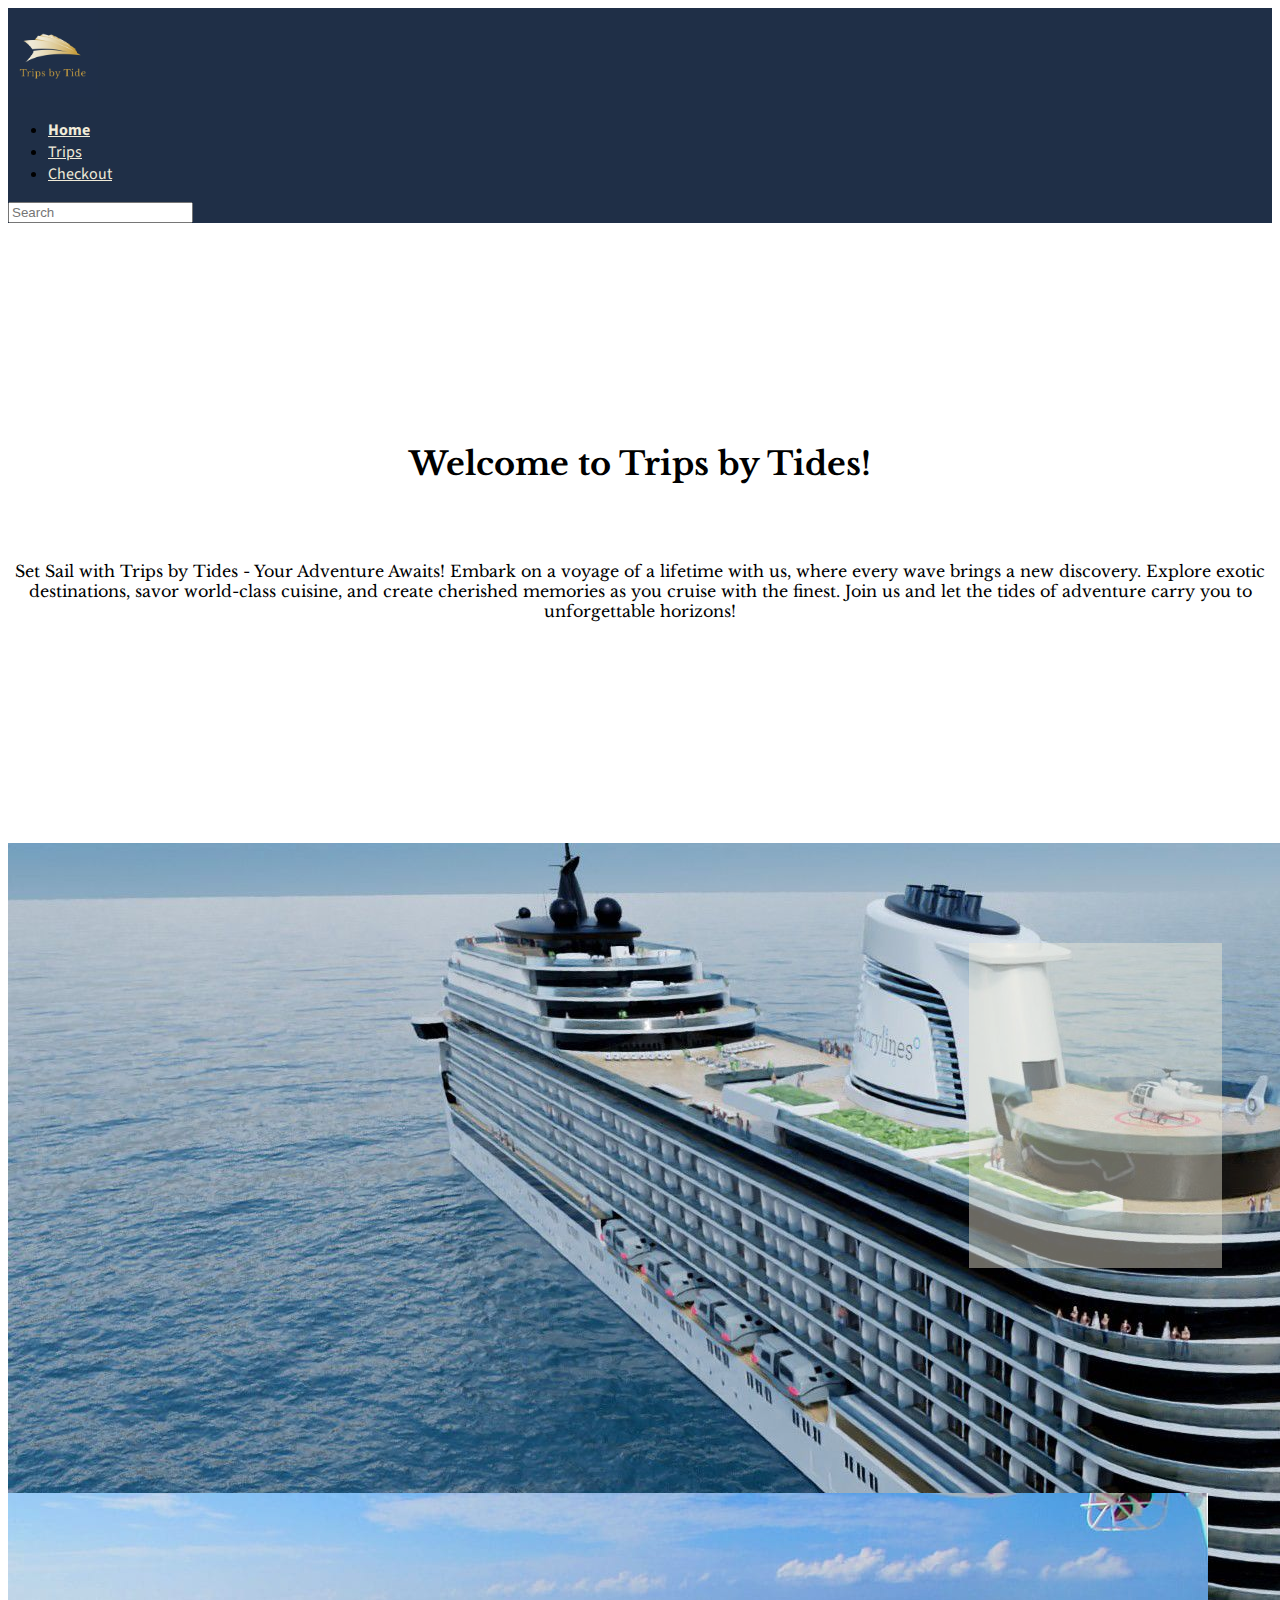
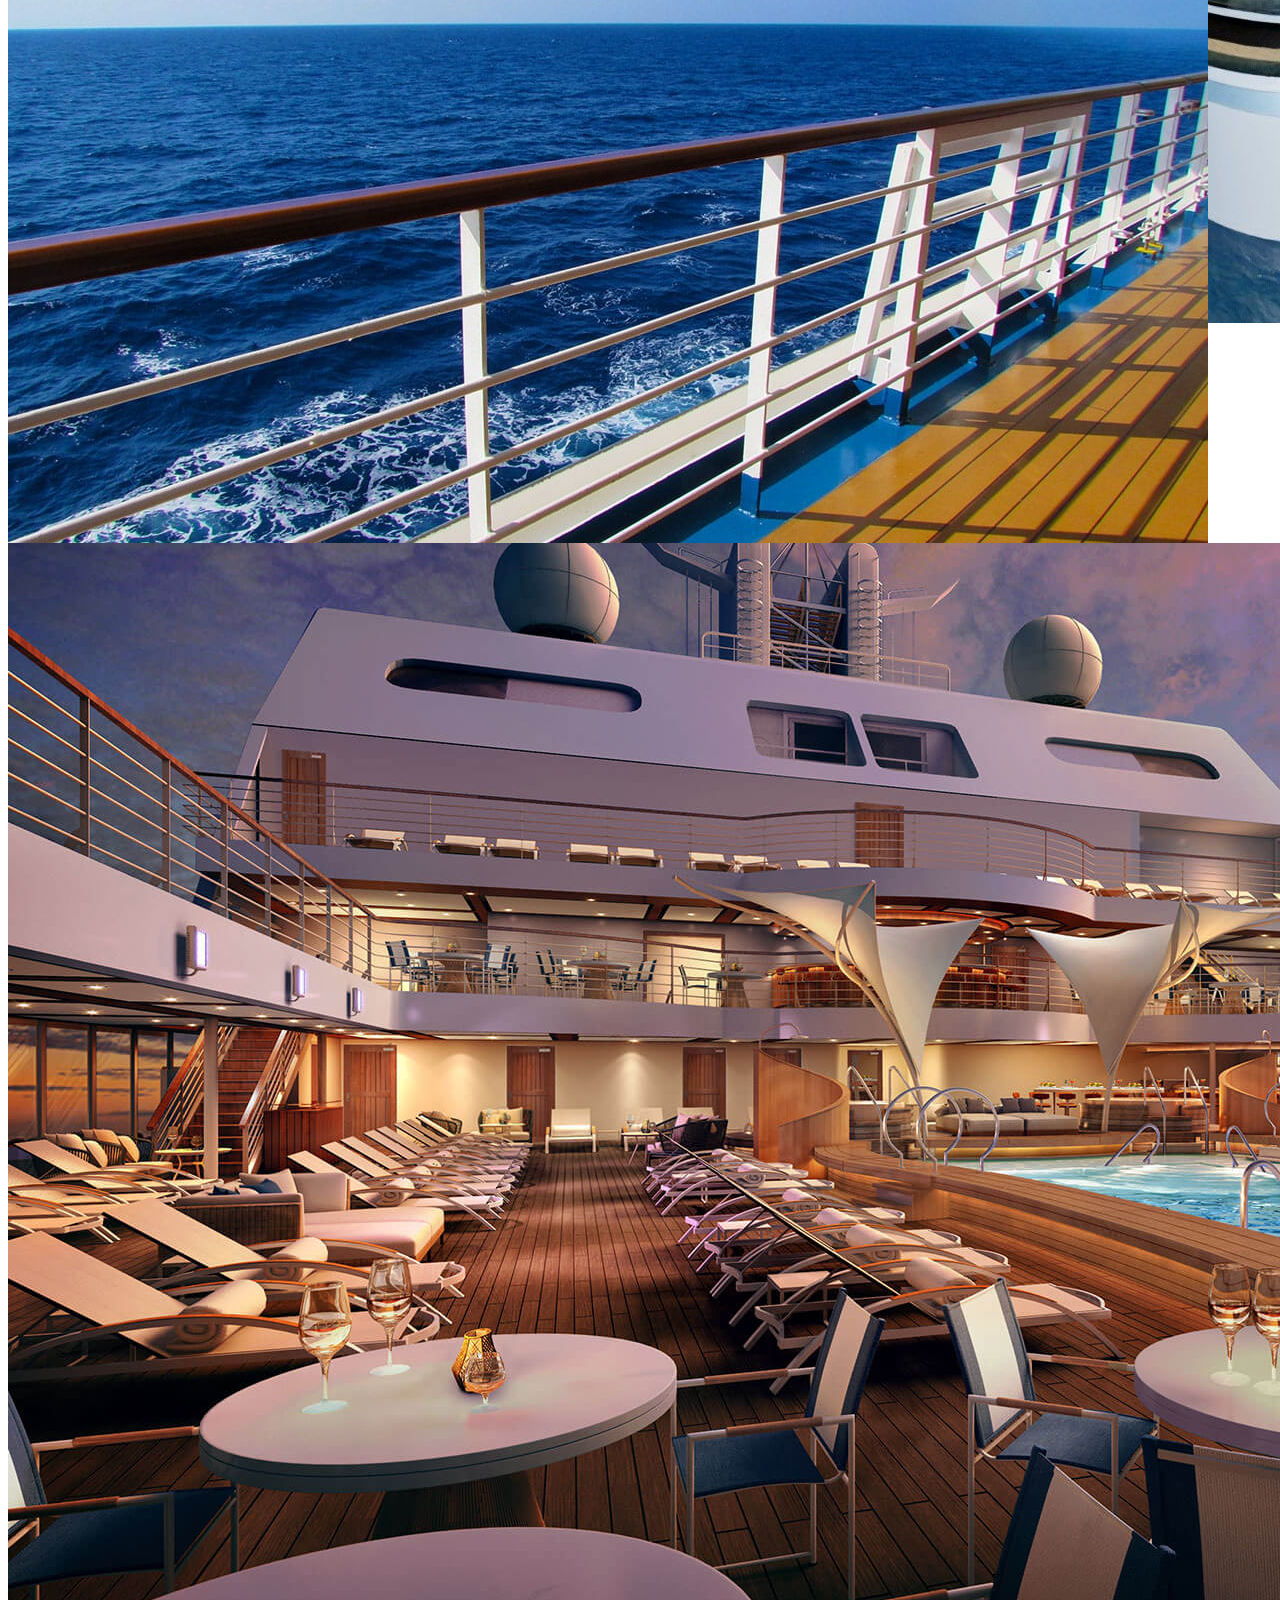
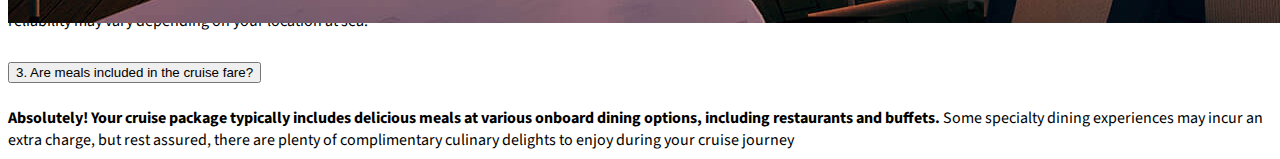
<file: index.html>
<!DOCTYPE html>
<html lang="en">
<head>
    <meta charset="UTF-8">
    <meta name="viewport" content="width=device-width, initial-scale=1.0">
    <title>Final project DV100 by Zahra Cassimjee</title>
 
    <!--javascript-->
    <script src="https://cdn.jsdelivr.net/npm/@popperjs/core@2.11.8/dist/umd/popper.min.js" integrity="sha384-I7E8VVD/ismYTF4hNIPjVp/Zjvgyol6VFvRkX/vR+Vc4jQkC+hVqc2pM8ODewa9r" crossorigin="anonymous"></script>
    <script src="https://cdn.jsdelivr.net/npm/bootstrap@5.3.0/dist/js/bootstrap.min.js" integrity="sha384-fbbOQedDUMZZ5KreZpsbe1LCZPVmfTnH7ois6mU1QK+m14rQ1l2bGBq41eYeM/fS" crossorigin="anonymous"></script>
    <script src="https://ajax.googleapis.com/ajax/libs/jquery/3.7.0/jquery.min.js"></script>
     <script src="js/home.js"></script>

<!--fonts-->
     <link rel="preconnect" href="https://fonts.googleapis.com">
<link rel="preconnect" href="https://fonts.gstatic.com" crossorigin>
<link href="https://fonts.googleapis.com/css2?family=Libre+Baskerville:ital,wght@0,400;0,700;1,400&family=Source+Sans+3:ital,wght@0,400;0,700;1,500&display=swap" rel="stylesheet">
    
     <!--Css-->
    <link href="https://cdn.jsdelivr.net/npm/bootstrap@5.3.0/dist/css/bootstrap.min.css" rel="stylesheet" integrity="sha384-9ndCyUaIbzAi2FUVXJi0CjmCapSmO7SnpJef0486qhLnuZ2cdeRhO02iuK6FUUVM" crossorigin="anonymous">
    <link rel="stylesheet" href="/css/main.css">


</head>
<body>
    
 <!--nav bar-->
 <nav class="navbar" style="background-color: #1F2F47;">
    <div class="container-fluid">
        <a class="navbar-brand" href="#">
            <img src="assets/logo.jpg" alt="trips by tides" width="90">
          </a>
    
      <div id="navbarSupportedContent">
        <ul class="nav justify-content-center" >
          <li class="nav-item">
            <a class="nav-link active" style="color:#F0EBD8; font-weight: bold; text-decoration: underline;" aria-current="page" href="#">Home</a>
          </li>
          <li class="nav-item">
            <a class="nav-link" style="color:#F0EBD8; " href="pages/trips.html">Trips</a>
          </li>
          <li class="nav-item">
            <a class="nav-link" style="color:#F0EBD8; " href="pages/checkout.html">Checkout</a>
          </li>
          
        </ul>
      </div>
      <div class="nav justify-content-end">
        <form class="d-flex" role="search">
          <input class="form-control me-2" type="search" placeholder="Search" aria-label="Search">
           </form>
      </div>
    </div>
  </nav>

  <!-- hero -->
<div class="container">
  <div class="row">
    <div class="col-12" >
      <div class="sectionheedd">
        <h1 id="dynamic-heading" style="padding-bottom: 20px; font-family: 'Libre Baskerville', serif;">Welcome to Trips by Tides!</h1>
        <br>
      <p>Set Sail with Trips by Tides - Your Adventure Awaits!

        Embark on a voyage of a lifetime with us, where every wave brings a new discovery. Explore exotic destinations, savor world-class cuisine, and create cherished memories as you cruise with the finest. Join us and let the tides of adventure carry you to unforgettable horizons!</p>
      </div>
    </div>
  </div>
</div>
<br>
<!-- carousel -->
<div id="carouselExample" class="carousel slide">
    <div class="carousel-inner">

        <div class="container-fluid">
            <div class="row">
                
      <div class="carousel-item active">
        
        <div class="image-overlay ">
          <!-- Weather widget code goes here -->
          <div id="weather-widget">
              <!-- Weather information will be displayed here -->
          </div>
      </div>
      
        
        <img src="assets/hero image.jpg" class="d-block w-100" alt="...">
      </div>


      <div class="carousel-item">
        <img src="assets/hero 2.jpg" class="d-block w-100" alt="...">
      </div>


      <div class="carousel-item">
        <img src="assets/hero 3.jpg"  class="d-block w-100" alt="...">
      </div>
    


    <button class="carousel-control-prev" type="button" data-bs-target="#carouselExample" data-bs-slide="prev">
      <span class="carousel-control-prev-icon" aria-hidden="true"></span>
      <span class="visually-hidden">Previous</span>
    </button>
    <button class="carousel-control-next" type="button" data-bs-target="#carouselExample" data-bs-slide="next">
      <span class="carousel-control-next-icon" aria-hidden="true"></span>
      <span class="visually-hidden">Next</span>
    </button>
            </div>
</div>
  </div>
</div>
<!-- accordion -->
<div class="sectionheed">
  <h2 >FAQ's</h2>
</div>
<div class="accordion" id="accordionExample">
  <div class="accordion-item">
    <h2 class="accordion-header">
      <button class="accordion-button" type="button" data-bs-toggle="collapse" data-bs-target="#collapseOne" aria-expanded="true" aria-controls="collapseOne">
        1. What documents do I need for my cruise?
      </button>
    </h2>
    <div id="collapseOne" class="accordion-collapse collapse show" data-bs-parent="#accordionExample">
      <div class="accordion-body">
        <strong>To embark on your cruise adventure, ensure you have essential travel documents like a valid passport for international voyages,</strong>  the required visas for specific destinations, and of course, your cruise ticket. It's also a good idea to have a copy of your travel insurance and any necessary health certificates.
      </div>
    </div>
  </div>
  <div class="accordion-item">
    <h2 class="accordion-header">
      <button class="accordion-button collapsed" type="button" data-bs-toggle="collapse" data-bs-target="#collapseTwo" aria-expanded="false" aria-controls="collapseTwo">
        2. Is Wi-Fi available on board?
      </button>
    </h2>
    <div id="collapseTwo" class="accordion-collapse collapse" data-bs-parent="#accordionExample">
      <div class="accordion-body">
        <strong> Yes, most modern cruise ships offer Wi-Fi services to keep you connected while at sea.</strong> However, it's important to note that Wi-Fi access may come at an additional cost, and the speed and reliability may vary depending on your location at sea.</div>
    </div>
  </div>
  <div class="accordion-item">
    <h2 class="accordion-header">
      <button class="accordion-button collapsed" type="button" data-bs-toggle="collapse" data-bs-target="#collapseThree" aria-expanded="false" aria-controls="collapseThree">
        3. Are meals included in the cruise fare?
      </button>
    </h2>
    <div id="collapseThree" class="accordion-collapse collapse" data-bs-parent="#accordionExample">
      <div class="accordion-body">
        <strong> Absolutely! Your cruise package typically includes delicious meals at various onboard dining options, including restaurants and buffets. </strong>Some specialty dining experiences may incur an extra charge, but rest assured, there are plenty of complimentary culinary delights to enjoy during your cruise journey </div>
    </div>
  </div>
</div>

</body>
</html>
</file>
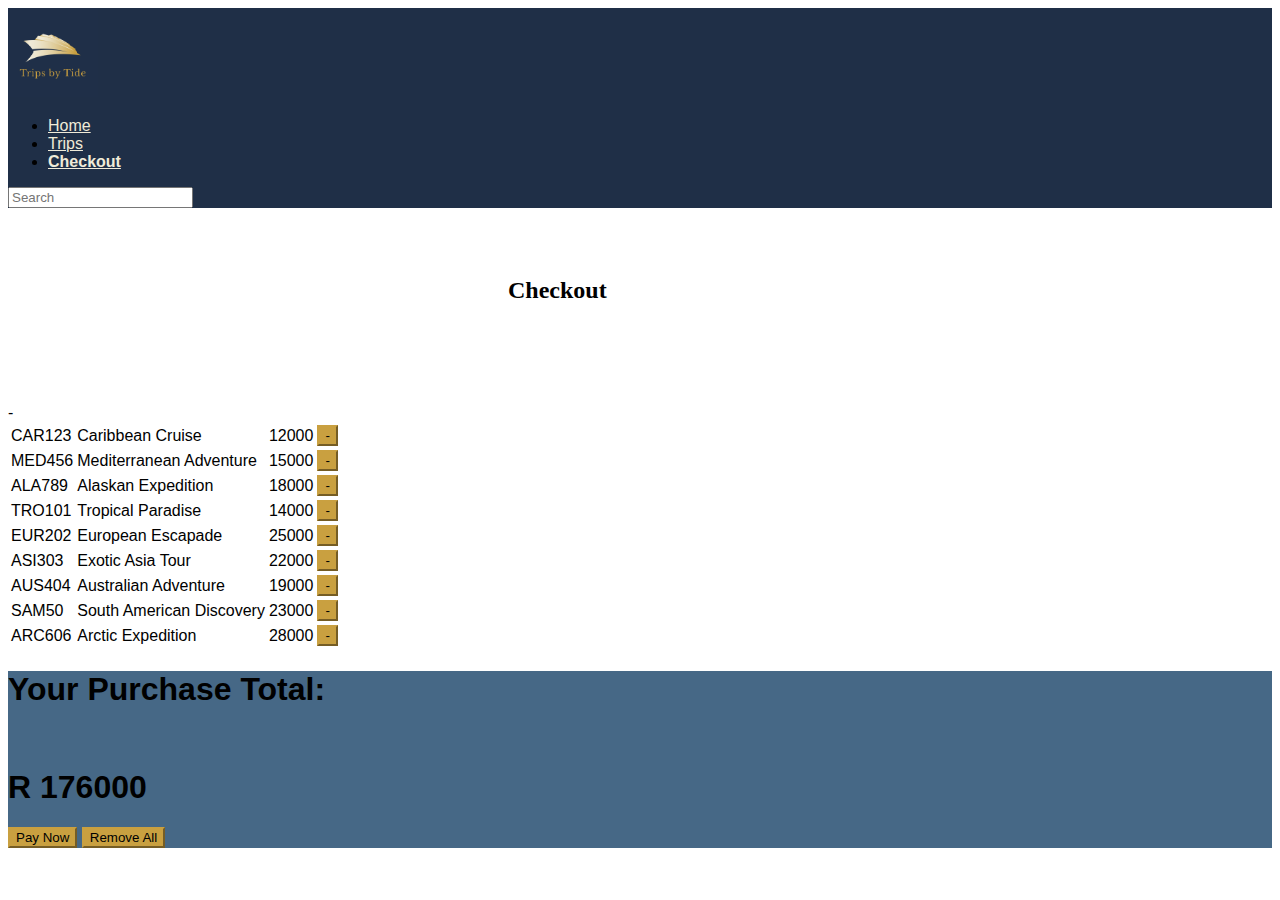
<file: pages/checkout.html>
<!DOCTYPE html>
<html lang="en">
<head>
    <meta charset="UTF-8">
    <meta name="viewport" content="width=device-width, initial-scale=1.0">
    <title>checkout page</title>
        
    <!--javascript-->
    <script src="https://cdn.jsdelivr.net/npm/@popperjs/core@2.11.8/dist/umd/popper.min.js" integrity="sha384-I7E8VVD/ismYTF4hNIPjVp/Zjvgyol6VFvRkX/vR+Vc4jQkC+hVqc2pM8ODewa9r" crossorigin="anonymous"></script>
    <script src="https://cdn.jsdelivr.net/npm/bootstrap@5.3.0/dist/js/bootstrap.min.js" integrity="sha384-fbbOQedDUMZZ5KreZpsbe1LCZPVmfTnH7ois6mU1QK+m14rQ1l2bGBq41eYeM/fS" crossorigin="anonymous"></script>
    <script src="https://ajax.googleapis.com/ajax/libs/jquery/3.7.0/jquery.min.js"></script>
     <script src="/js/checkout.js"></script>
    
     <!--Css-->
    <link href="https://cdn.jsdelivr.net/npm/bootstrap@5.3.0/dist/css/bootstrap.min.css" rel="stylesheet" integrity="sha384-9ndCyUaIbzAi2FUVXJi0CjmCapSmO7SnpJef0486qhLnuZ2cdeRhO02iuK6FUUVM" crossorigin="anonymous">
    <link rel="stylesheet" href="/css/main.css">
    
</head>
<body>
    <!--nav bar-->
    <nav class="navbar" style="background-color: #1F2F47;">
        <div class="container-fluid">
            <a class="navbar-brand" href="#">
                <img src="/assets/logo.jpg" alt="trips by tides" width="90">
              </a>
        
          <div id="navbarSupportedContent">
            <ul class="nav justify-content-center" >
              <li class="nav-item">
                <a class="nav-link active" style="color:#F0EBD8;"" href="/" >Home</a>
              </li>
              <li class="nav-item">
                <a class="nav-link" style="color:#F0EBD8;"  href="/pages/trips.html">Trips</a>
              </li>
              <li class="nav-item">
                <a class="nav-link" style="color:#F0EBD8;font-weight: bold; text-decoration: underline;" aria-current="page"  href="/pages/checkout.html">Checkout</a>
              </li>
              
          </div>
          <div class="nav justify-content-end">
            <form class="d-flex" role="search">
              <input class="form-control me-2" type="search" placeholder="Search" aria-label="Search">
               </form>
          </div>
        </div>
      </nav>

<!-- page heading -->
<div class="sectionhead">
  <h2 >Checkout</h2>
</div>


<!-- Table -->
<div class="container">
  <div class="row">
      <!-- First 50% width column -->
      <div class="col-6">
          <table id="checkoutTable">
            <thead>
              <tr>
                <th scope="col">Trip code</th>
                <th scope="col">Cruise name</th>
                <th scope="col">Price</th>
                <th scope="col">Remove</th>
              </tr>
            </thead>
            <tbody>
             <tr>
                <th scope="row">CAR123</th>
                <td>2</td>
                <td>Caribbean Cruise</td>
                <td>R24000</td>
                <btn id="remove"> - </btn>
              </tr>
              
            </tbody> 
          </table>
      </div>

      <!-- Second 50% width column -->
      <div class="col-6 total">
          <h1>Your Purchase Total:</h1>
          <br>
          <h1 id="purchaseTotal">R 0</h1>
          <button type="button" class="btn" id="payNowButton">Pay Now</button>
          <button type="button" class="remove-btn" id="removeAllButton">Remove All</button>
      </div>
  </div>
</div>


   




</body>
</html>
</file>
<file: css/main.css>
body{
    
font-family: 'Source Sans 3', sans-serif;
}
.carousel-item {
    position: relative;
    height: 650px;
}



.image-overlay {
    position: absolute;
    display: flex;
    color: #F0EBD8;
    align-items:end;
    justify-content: flex-end;
    margin-top: 100px;
    margin-right: 50px;
    top: 0;
    right: 0;
    height: 50%;
    width: 20%;
    background-color: #f0ebd871; /* Add a semi-transparent background */
    padding-right: 50px;
    padding-left: 20px;
    box-sizing: border-box;
}

.card {
    
    background: #466886;
    text-align: center;
    color: #F0EBD8;
    border: none;
}

.card-img-top {
   
    height:250px;
    margin: auto;
    transition: all .3s cubic-bezier(0.075, 0.82, 0.165, 1); 
}

.card-img-top.small {
    height:200px;
}

.filter{
    margin-left: 10px;
    padding-top: 50px;
}

.btn{
    background-color: #C9A040;
    border-color: #C9A040;
}


#weather-widget {
    position: absolute;
    padding-top: 50px; 
    left: 50%; 
    transform: translate(-50%, -50%);
    
}

.remove-btn{
    background-color: #C9A040;
    border-color: #C9A040;
}

.paytable{
 margin-left: 200px;
 
}

.total{
  
    background-color: #466886;
    
}

.sectionhead{
    align-items: center;
    padding-top: 50px;
    margin-left: 500px;
    margin-bottom: 100px;
    font-family: 'Libre Baskerville', serif;
}

.sectionheed{
    align-items: center;
    padding-top: 50px;
    text-align: center;
    margin-bottom: 100px;
    font-family: 'Libre Baskerville', serif;
}
.sectionheedd{
    align-items: center;
    padding-top: 200px;
    text-align: center;
    margin-bottom: 200px;
    font-family: 'Libre Baskerville', serif;
}
</file>
